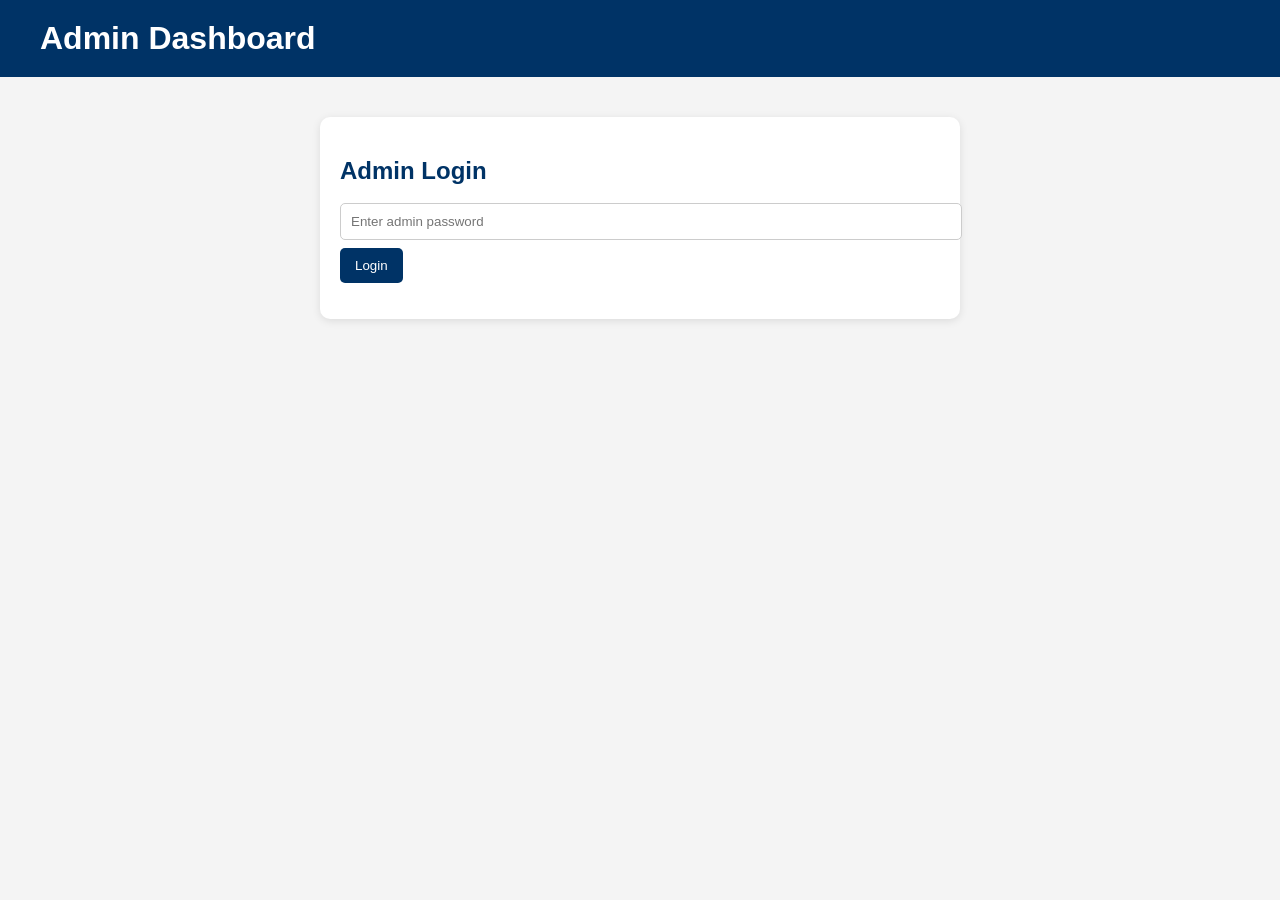
<file: admin.html>
<!DOCTYPE html>
<html lang="en">
<head>
  <meta charset="UTF-8" />
  <meta name="viewport" content="width=device-width, initial-scale=1" />
  <title>Admin - SPL Auction</title>
  <link rel="stylesheet" href="style.css" />

  <style>
    @media (max-width: 768px) {
      nav, .container, .content {
        flex-direction: column !important;
        width: 100% !important;
      }
      img {
        max-width: 100%;
        height: auto;
      }
      table {
        width: 100%;
        overflow-x: auto;
        display: block;
      }
    }
  </style>
</head>
<body>

  <header>
    <h1>Admin Dashboard</h1>
  </header>

  <main class="admin-panel">
    <section id="login-section">
      <h2>Admin Login</h2>
      <input type="password" id="admin-password" placeholder="Enter admin password" />
      <button onclick="login()">Login</button>
      <p id="login-error" class="error"></p>
    </section>

    <section id="dashboard" style="display: none;">
      <h2>Welcome, Admin</h2>

      <div class="form-box">
        <h3>Add Team</h3>
        <input type="text" id="team-name" placeholder="Team Name" />
        <input type="file" id="team-logo" accept="image/*" />
        <button onclick="addTeam()">Add Team</button>
        <p id="team-message"></p>
        <h3>Team List</h3>
        <div id="team-container"></div>
      </div>

      <div class="form-box">
        <h3>Add Player</h3>
        <input type="text" id="player-name" placeholder="Player Name" />
        <select id="player-team">
          <option value="">Select Team</option>
        </select>
        <label><input type="radio" name="is-captain" id="is-captain" /> Captain</label>
        <button onclick="addPlayer()">Add Player</button>
        <p id="player-message"></p>
        <h3>Player List</h3>
        <div id="player-list"></div>
      </div>
    </section>
  </main>

  

<script>
const backendURL = "https://spl-auction-backend.onrender.com";

// Submit new team
function submitTeam() {
  const name = document.getElementById("team-name").value;
  const logo = document.getElementById("team-logo").value;

  fetch(`${backendURL}/api/teams`, {
    method: "POST",
    headers: {"Content-Type": "application/json"},
    body: JSON.stringify({ name, logo })
  }).then(res => res.json())
    .then(data => alert("Team added successfully"))
    .catch(err => alert("Error adding team"));
}

// Submit new player
function submitPlayer() {
  const name = document.getElementById("player-name").value;
  const role = document.getElementById("player-role").value;
  const isCaptain = document.querySelector("input[name='isCaptain']:checked")?.value === "true";
  const teamId = document.getElementById("player-team").value;

  fetch(`${backendURL}/api/players`, {
    method: "POST",
    headers: {"Content-Type": "application/json"},
    body: JSON.stringify({ name, role, isCaptain, team_id: teamId })
  }).then(res => res.json())
    .then(data => alert("Player added successfully"))
    .catch(err => alert("Error adding player"));
}
</script>
<script src="admin.js"></script>
</body>
</html>
</file>
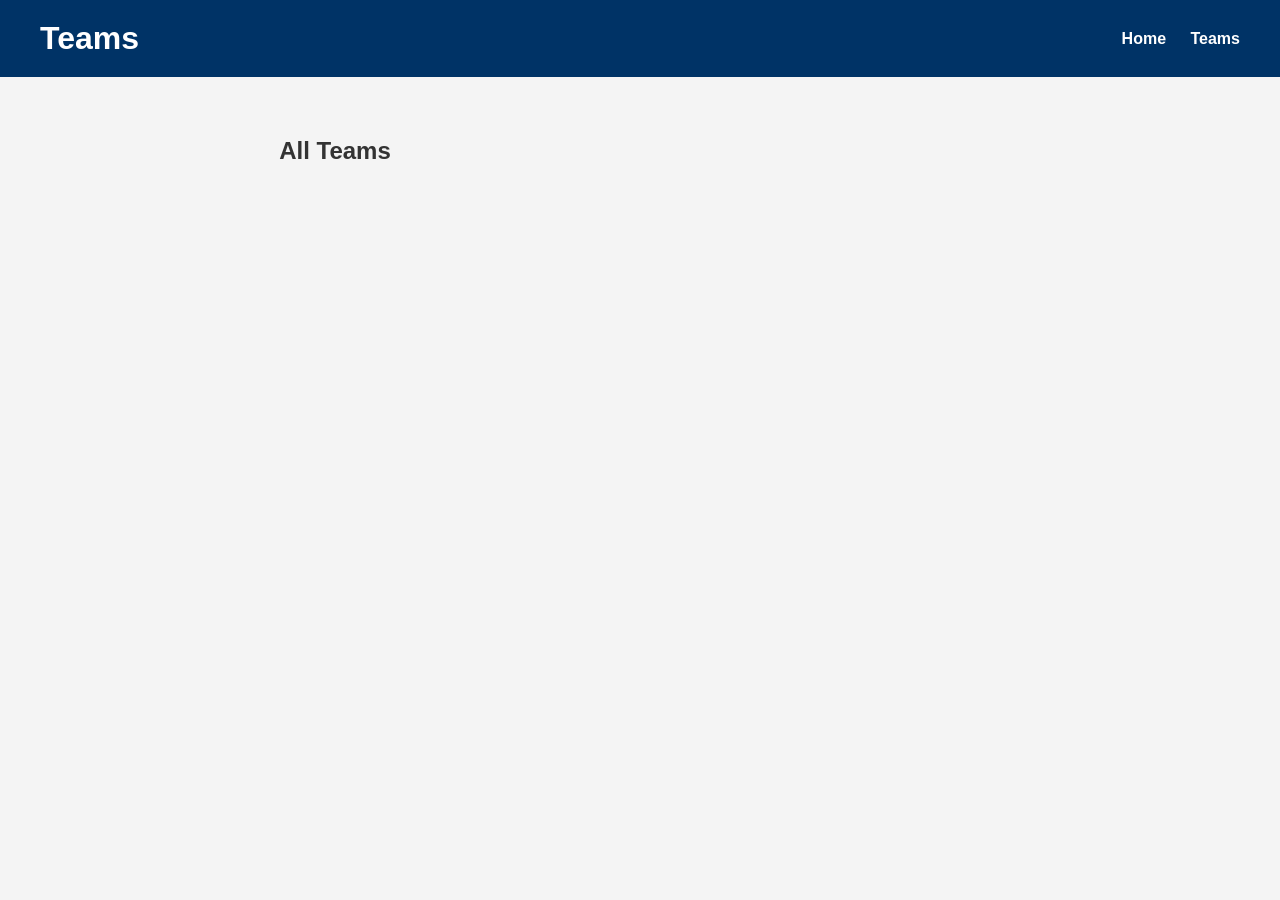
<file: team.html>
<!DOCTYPE html>
<html lang="en">
<head>
  <meta charset="UTF-8" />
  <meta name="viewport" content="width=device-width, initial-scale=1" />
  <title>Teams - SPL Auction</title>
  <link rel="stylesheet" href="style.css" />

  <style>
    @media (max-width: 768px) {
      nav, .container, .content {
        flex-direction: column !important;
        width: 100% !important;
      }
      img {
        max-width: 100%;
        height: auto;
      }
      table {
        width: 100%;
        overflow-x: auto;
        display: block;
      }
    }
  </style>
</head>
<body>

  <header>
    <h1>Teams</h1>
    <nav>
      <a href="index.html">Home</a>
      <a href="team.html">Teams</a>
          </nav>
  </header>

  <main class="teams">
    <h2 style="text-align:center">All Teams</h2>
    <div id="teams-container" class="teams"></div>
  </main>

  <div id="team-details" class="admin-panel" style="display: none;">
    <h2 id="team-name"></h2>
    <h3>Players</h3>
    <ul id="player-list"></ul>
    <button onclick="closeDetails()">Close</button>
  </div>

  <script src="team.js"></script>

<script>
const backendURL = "https://spl-auction-backend.onrender.com";

async function loadTeams() {
  const teamRes = await fetch(`${backendURL}/api/teams`);
  const teams = await teamRes.json();

  const playerRes = await fetch(`${backendURL}/api/players`);
  const players = await playerRes.json();

  const container = document.getElementById("teams-container");
  container.innerHTML = "";

  teams.forEach(team => {
    const teamPlayers = players.filter(p => p.team_id === team.id);
    const html = `
      <div class="team-card">
        <h3>${team.name}</h3>
        <img src="${team.logo}" alt="${team.name}" style="max-height:100px" />
        <ul>
          ${teamPlayers.map(p => `<li>${p.name} - ${p.role}${p.isCaptain ? ' (C)' : ''}</li>`).join("")}
        </ul>
      </div>`;
    container.innerHTML += html;
  });
}

window.onload = loadTeams;
</script>


<script src="https://cdn.socket.io/4.7.2/socket.io.min.js"></script>
<script>
  const socket = io("https://spl-auction-backend.onrender.com");

  socket.on("new-team", (team) => {
    console.log("New team added:", team);
    const teamContainer = document.querySelector(".team-container");
    if (teamContainer) {
      const teamCard = document.createElement("div");
      teamCard.className = "team-card";
      teamCard.innerHTML = `
        <img src="${team.logo}" alt="${team.name}" class="team-logo" />
        <h3>${team.name}</h3>
      `;
      teamContainer.appendChild(teamCard);
    }
  });

  socket.on("new-player", (player) => {
    console.log("New player added:", player);
    const teamSections = document.querySelectorAll(".team-card");
    teamSections.forEach((card) => {
      if (card.querySelector("h3")?.textContent === player.teamName) {
        const playerList = card.querySelector(".player-list") || document.createElement("ul");
        playerList.className = "player-list";
        const li = document.createElement("li");
        li.textContent = `${player.name} (${player.role})${player.isCaptain ? " 🧢" : ""}`;
        playerList.appendChild(li);
        if (!card.querySelector(".player-list")) {
          card.appendChild(playerList);
        }
      }
    });
  });

</script>
</body>
</html>
</file>
<file: style.css>
body {
  margin: 0;
  font-family: 'Segoe UI', sans-serif;
  background: #f4f4f4;
  color: #333;
}
header {
  background: #003366;
  color: white;
  padding: 20px 40px;
  display: flex;
  justify-content: space-between;
  align-items: center;
}
header h1 {
  margin: 0;
}
nav a {
  color: white;
  margin-left: 20px;
  text-decoration: none;
  font-weight: bold;
}
.hero {
  background: url('https://via.placeholder.com/1200x400?text=SPL+Auction+2025') no-repeat center center;
  background-size: cover;
  height: 400px;
  display: flex;
  align-items: center;
  justify-content: center;
  color: white;
  text-shadow: 2px 2px 4px #000;
  font-size: 2rem;
}
.countdown {
  text-align: center;
  margin: 40px 0;
}
.countdown span {
  font-size: 2rem;
  margin: 0 10px;
  color: #003366;
}
.teams {
  padding: 40px;
  display: grid;
  grid-template-columns: repeat(auto-fit, minmax(220px, 1fr));
  gap: 20px;
}
.team-card {
  background: white;
  border-radius: 10px;
  box-shadow: 0 2px 8px rgba(0,0,0,0.1);
  padding: 20px;
  text-align: center;
}
.team-card h3 {
  margin-top: 10px;
}
footer {
  background: #003366;
  color: white;
  text-align: center;
  padding: 20px;
  margin-top: 40px;
}
.admin-panel {
  max-width: 600px;
  margin: 40px auto;
  padding: 20px;
  background: white;
  border-radius: 10px;
  box-shadow: 0 2px 8px rgba(0,0,0,0.1);
}
.admin-panel h2, .admin-panel h3 {
  margin-bottom: 10px;
  color: #003366;
}
input[type="text"], input[type="password"] {
  width: 100%;
  padding: 10px;
  margin: 8px 0;
  border-radius: 5px;
  border: 1px solid #ccc;
}
button {
  padding: 10px 15px;
  background-color: #003366;
  color: white;
  border: none;
  border-radius: 5px;
  cursor: pointer;
}
.form-box {
  margin-top: 30px;
}
.error {
  color: red;
}
.list-item {
  display: flex;
  justify-content: space-between;
  background: #f0f0f0;
  padding: 8px 12px;
  margin: 5px 0;
  border-radius: 5px;
}
.list-item button {
  background: #cc0000;
  border: none;
  color: white;
  padding: 5px 10px;
  border-radius: 4px;
  cursor: pointer;
}
</file>
